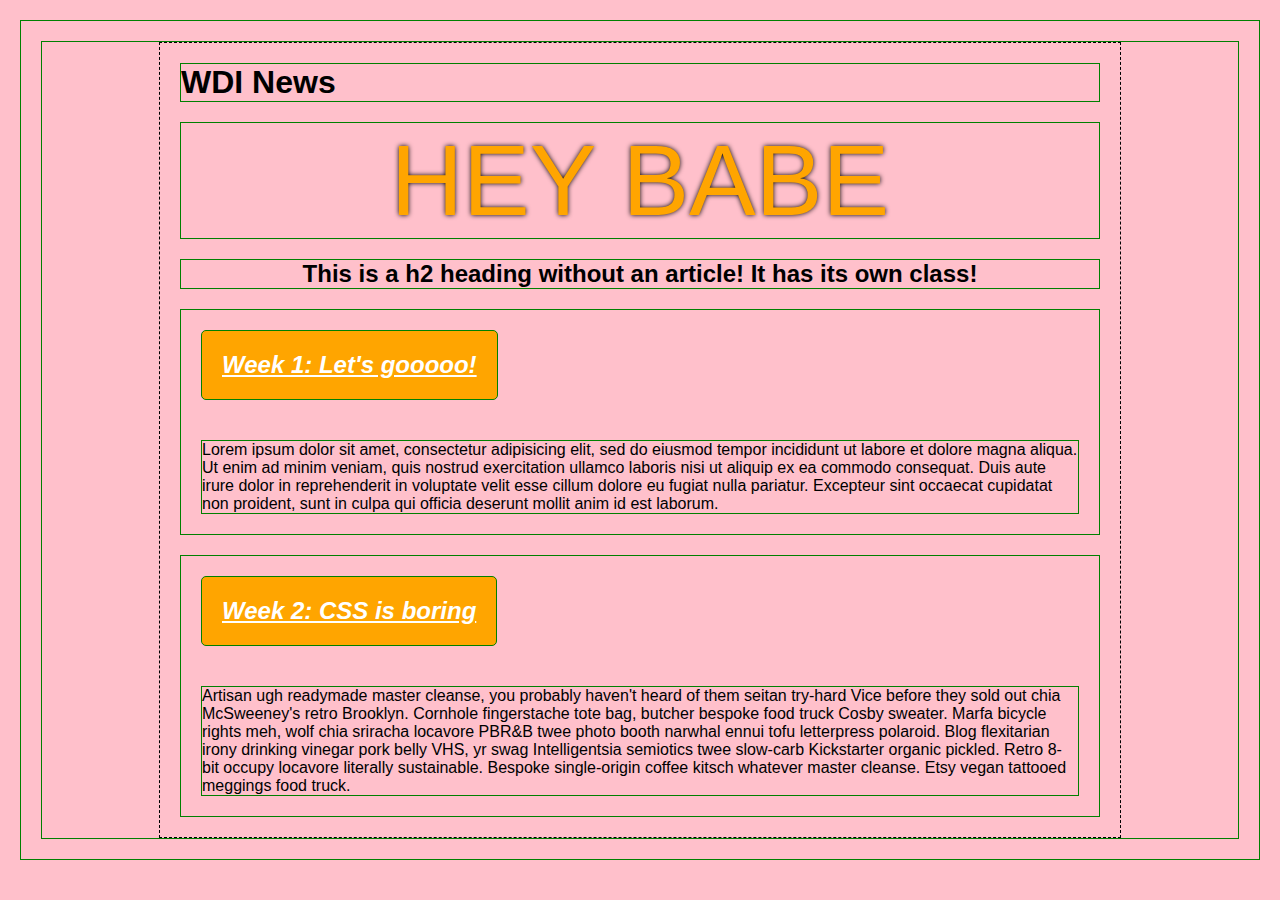
<file: 07-Sintra/css-intro/index.html>
<!doctype html>

<html>

	<head>
		<title> CSS Intro </title>
		<link rel="stylesheet" href="css/style.css">
		<link rel="icon" href="http://armoredcode.com/images/hello-world.jpg">
	</head>

	<body>
		<div class="container">
			<h1>WDI News</h1>
			<div id="logo"> HEY BABE </div>

			<h2 class="subheading"> This is a h2 heading without an article! It has its own class! </h2>
			<article>
				<h2> Week 1: Let's gooooo! </h2>
				<p> Lorem ipsum dolor sit amet, consectetur adipisicing elit, sed do eiusmod
				tempor incididunt ut labore et dolore magna aliqua. Ut enim ad minim veniam,
				quis nostrud exercitation ullamco laboris nisi ut aliquip ex ea commodo
				consequat. Duis aute irure dolor in reprehenderit in voluptate velit esse
				cillum dolore eu fugiat nulla pariatur. Excepteur sint occaecat cupidatat non
				proident, sunt in culpa qui officia deserunt mollit anim id est laborum. </p>
			</article>

			<article>
				<h2> Week 2: CSS is boring </h2>
				<p> Artisan ugh readymade master cleanse, you probably haven't heard of them seitan try-hard Vice before they sold out chia McSweeney's retro Brooklyn. Cornhole fingerstache tote bag, butcher bespoke food truck Cosby sweater. Marfa bicycle rights meh, wolf chia sriracha locavore PBR&B twee photo booth narwhal ennui tofu letterpress polaroid. Blog flexitarian irony drinking vinegar pork belly VHS, yr swag Intelligentsia semiotics twee slow-carb Kickstarter organic pickled. Retro 8-bit occupy locavore literally sustainable. Bespoke single-origin coffee kitsch whatever master cleanse. Etsy vegan tattooed meggings food truck.
 </p>
			</article>

		</div>
	</body>

</html>
</file>
<file: 07-Sintra/css-intro/css/style.css>
body {
	background-color: pink;
	color: black;
	font-family: Helvetica;
}

article h2 { /*this h2 has a line by itself*/
	font-style: italic;
	color: white;
	text-decoration: underline;
	background-color: orange;
	display: inline-block; /*This will stop h2 from having a line by itself*/
	padding: 20px;
	border-radius: 5px;
} 

h2.subheading {
	color: black;
	text-align: center;
	display: block;
}

#logo {
	font-size: 100px;
	text-align: center;
	color: orange;
	text-shadow: 0px 0px 5px black;
}

.container {
	max-width: 960px;
	border: 1px dashed black;
	margin: auto; /* center it automatically even if the page changes */
}

* { /*WILDCAAAARD*/
	border: 1px solid green; /*This border will help us understand the BORDERS of the CONTENT*/	
	margin: 20px;
}
</file>
